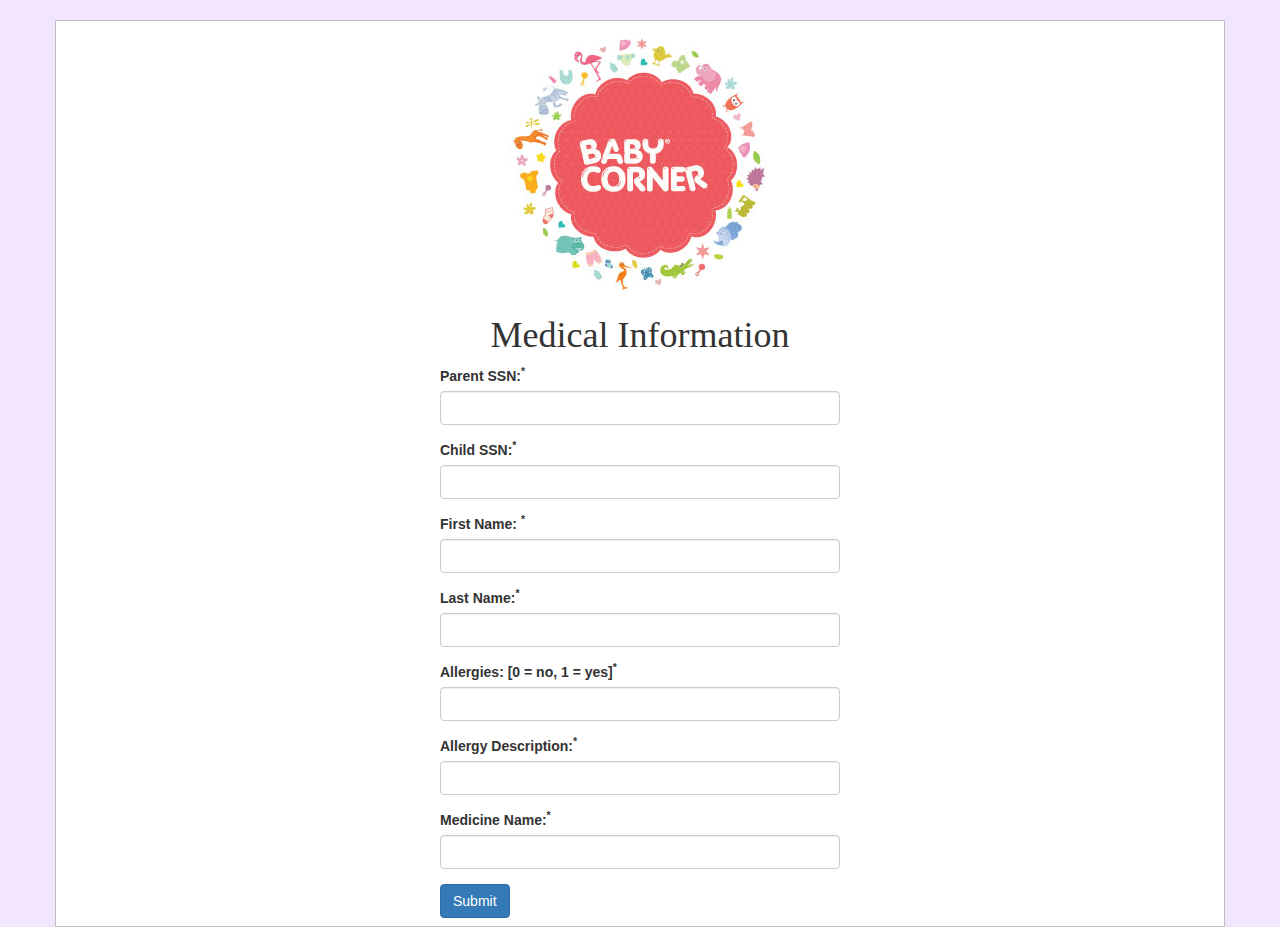
<file: child_medical.html>
<!DOCTYPE html>
<html lang="en"> 
<head>
    <meta charset="UTF-8">

    <title>Child Medical History</title>

    <link rel="stylesheet" href="https://maxcdn.bootstrapcdn.com/bootstrap/3.3.7/css/bootstrap.css">
	<link rel="stylesheet" href="./css/child-medical-styles.css">
</head>

<body>
<div class="container">
<div class="starter-template">

		<title>Child Medical History</title>
		
		<img class="logo" src="./img/babylogo.png">
		<h1><center>Medical Information</center></h1>

			
		<form class="container-form" action="child_medical.php" method="post">		
			<div class="form-group ">
			<label> Parent SSN:<sup>*</sup></label>
			<input type="text" name="pa_ssn" class="form-control">
			<span class="help-block"> </span>
		</div>
		<div class="form-group ">
			<label> Child SSN:<sup>*</sup></label>
			<input type="text" name="ch_ssn" class="form-control">
			<span class="help-block"> </span>
		</div>			
		<div class="form-group"> 
			<label>First Name: <sup>*</sup></label>
				<input type="text" name="ch_fname" class="form-control">
				<span class="help-block"> </span>
         </div>    
	
		<div class="form-group ">
			<label>Last Name:<sup>*</sup></label>
			<input type="text" name="ch_lname" class="form-control">
			<span class="help-block"> </span>
		</div>			
		<div class="form-group">
			<label> Allergies: [0 = no, 1 = yes]<sup>*</sup></label>
			<input type="text" name="allergy" class="form-control">
			<span class="help-block"> </span>
		</div>			
			
		<div class="form-group">
			<label>Allergy Description:<sup>*</sup></label>
			<input type="text" name="allergy_d" class="form-control">
			<span class="help-block"> </span>
		</div>	
		<div class="form-group">
			<label>Medicine Name:<sup>*</sup></label>
			<input type="text" name="meds" class="form-control">
			<span class="help-block"> </span>
		</div>
			<input type="submit" class="btn btn-primary" value="Submit">
			
		</form>
</div>
</div>
</body>
</html>
</file>
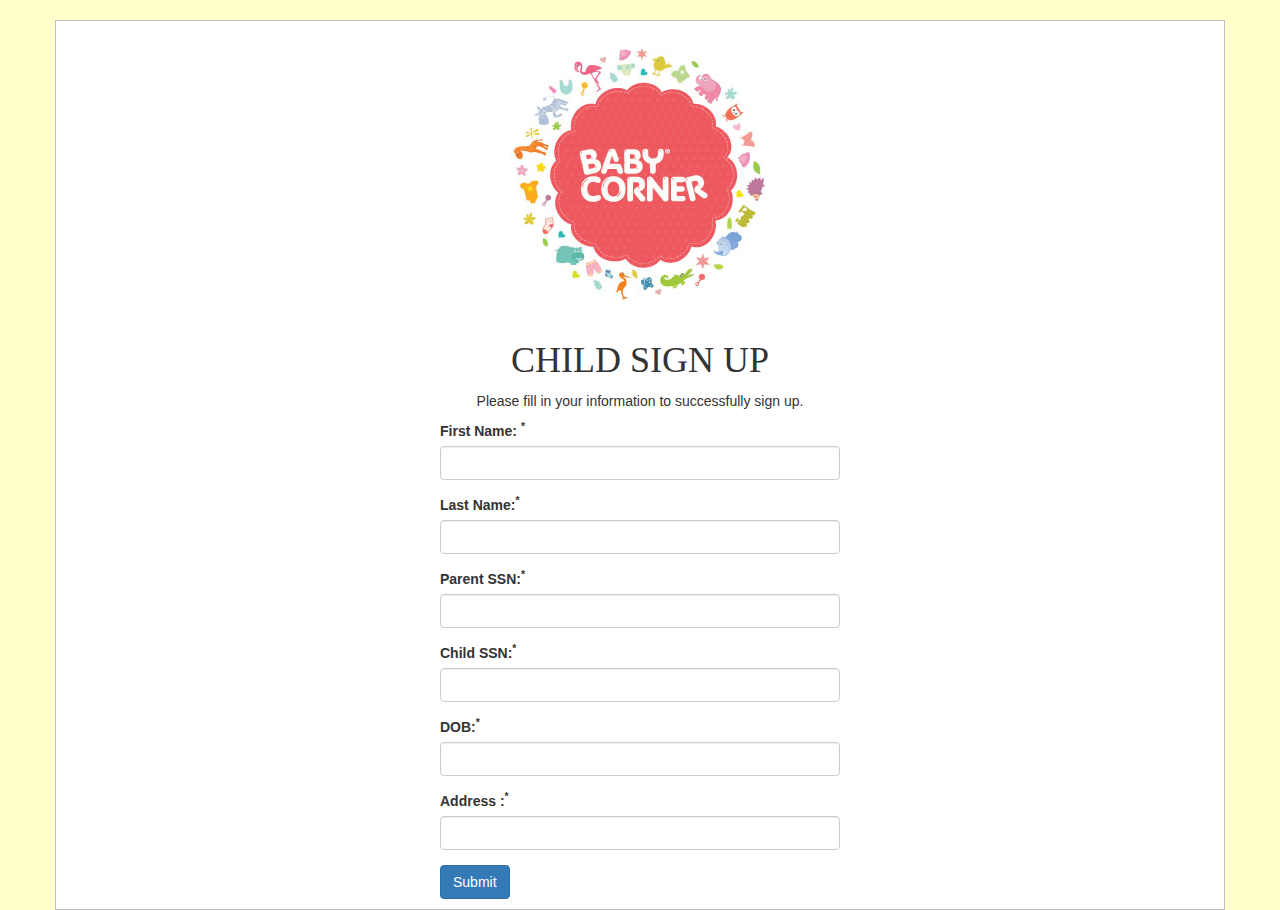
<file: child_signup.html>
<!DOCTYPE html>
<html lang="en"> 
<head>
    <meta charset="UTF-8">
    <title>Child Sign Up</title>
    <link rel="stylesheet" href="https://maxcdn.bootstrapcdn.com/bootstrap/3.3.7/css/bootstrap.css">
	<link rel="stylesheet" href="./css/child-signup-styles.css">
</head>

<body>
	<div class="container">
		
		<div class="starter-template">

		<title>Child Sign Up</title>
		
		<img class="logo" src="./img/babylogo.png">
		<h1><center>CHILD SIGN UP</center></h1>
		<p><center>Please fill in your information to successfully sign up.</center></p>

			
		<form class="container-form" action="child_signup.php" method="post">
		<div class="form-group"> 
			<label>First Name: <sup>*</sup></label>
				<input type="text" name="c_fname" class="form-control">
				<span class="help-block"> </span>
         </div>    
	
		<div class="form-group ">
			<label>Last Name:<sup>*</sup></label>
			<input type="text" name="c_lname" class="form-control">
			<span class="help-block"> </span>
		</div>			
			<div class="form-group ">
			<label> Parent SSN:<sup>*</sup></label>
			<input type="text" name="parent_ssn" class="form-control">
			<span class="help-block"> </span>
		</div>
		<div class="form-group ">
			<label> Child SSN:<sup>*</sup></label>
			<input type="text" name="c_ssn" class="form-control">
			<span class="help-block"> </span>
		</div>			
			
		<div class="form-group">
			<label> DOB:<sup>*</sup></label>
			<input type="text" name="dob" class="form-control">
			<span class="help-block"> </span>
		</div>			
			
		<div class="form-group">
			<label>Address :<sup>*</sup></label>
			<input type="text" name="addy" class="form-control">
			<span class="help-block"> </span>
		</div>	

			<input type="submit" class="btn btn-primary" value="Submit">
			
		</form>
	</div>
</div>

</body>
</html>
</file>
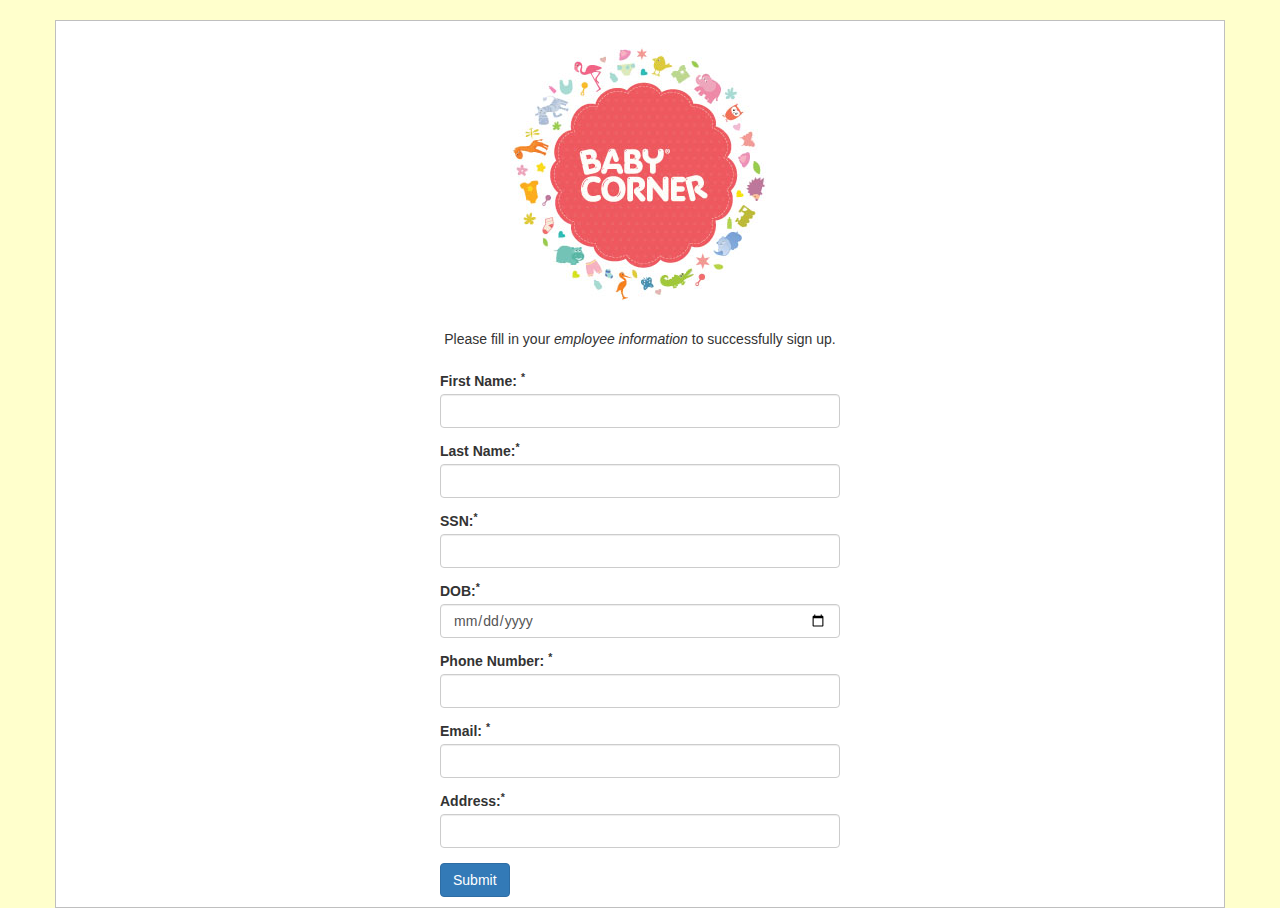
<file: emp_signup.html>
<!DOCTYPE html>
<html lang="en"> 
<head>
    <meta charset="UTF-8">
    <title>Employee Sign Up</title>
    <link rel="stylesheet" href="https://maxcdn.bootstrapcdn.com/bootstrap/3.3.7/css/bootstrap.css">
	<link rel="stylesheet" href="css/signup-styles.css">		
    <style type="text/css">
        body{ font: 14px sans-serif; }
        .wrapper{ width: 350px; padding: 20px; }
    </style>
</head>

<body>

	<div class= "container">
		<title>Sign Up</title>
			<img class="logo" src="./img/babylogo.png">
			<p><center>Please fill in your <i>employee information</i> to successfully sign up.</center></p><br>

			
		<form class="container-form" action="emp_signup.php" method="post">
		<div class="form-group"> 
			<label>First Name: <sup>*</sup></label>
				<input type="text" name="emp_fname" class="form-control">
				<span class="help-block"> </span>
         </div>    
	
		<div class="form-group ">
			<label>Last Name:<sup>*</sup></label>
			<input type="text" name="emp_lname" class="form-control">
			<span class="help-block"> </span>
		</div>			
			
		<div class="form-group ">
			<label> SSN:<sup>*</sup></label>
			<input type="text" name="emp_ssn" class="form-control">
			<span class="help-block"> </span>
		</div>			
			
		<div class="form-group">
			<label> DOB:<sup>*</sup></label>
			<input type="date" name="d_o_b" class="form-control">
			<span class="help-block"> </span>
		</div>			
			
		<div class="form-group">
			<label>Phone Number: <sup>*</sup></label>
			<input type="text" name="ph_num" class="form-control">
			<span class="help-block"> </span>
		</div>	
			
		<div class="form-group">
			<label>Email: <sup>*</sup></label>
			<input type="text" name="emailaddy" class="form-control">
			<span class="help-block"> </span>
		</div>
	
		<div class="form-group ">
			<label>Address:<sup>*</sup></label>
			<input type="text" name="addy" class="form-control">
			<span class="help-block"> </span>
		</div>

			<input type="submit" class="btn btn-primary" value="Submit">
			
		</form>
	</div>

</body>
</html>
</file>
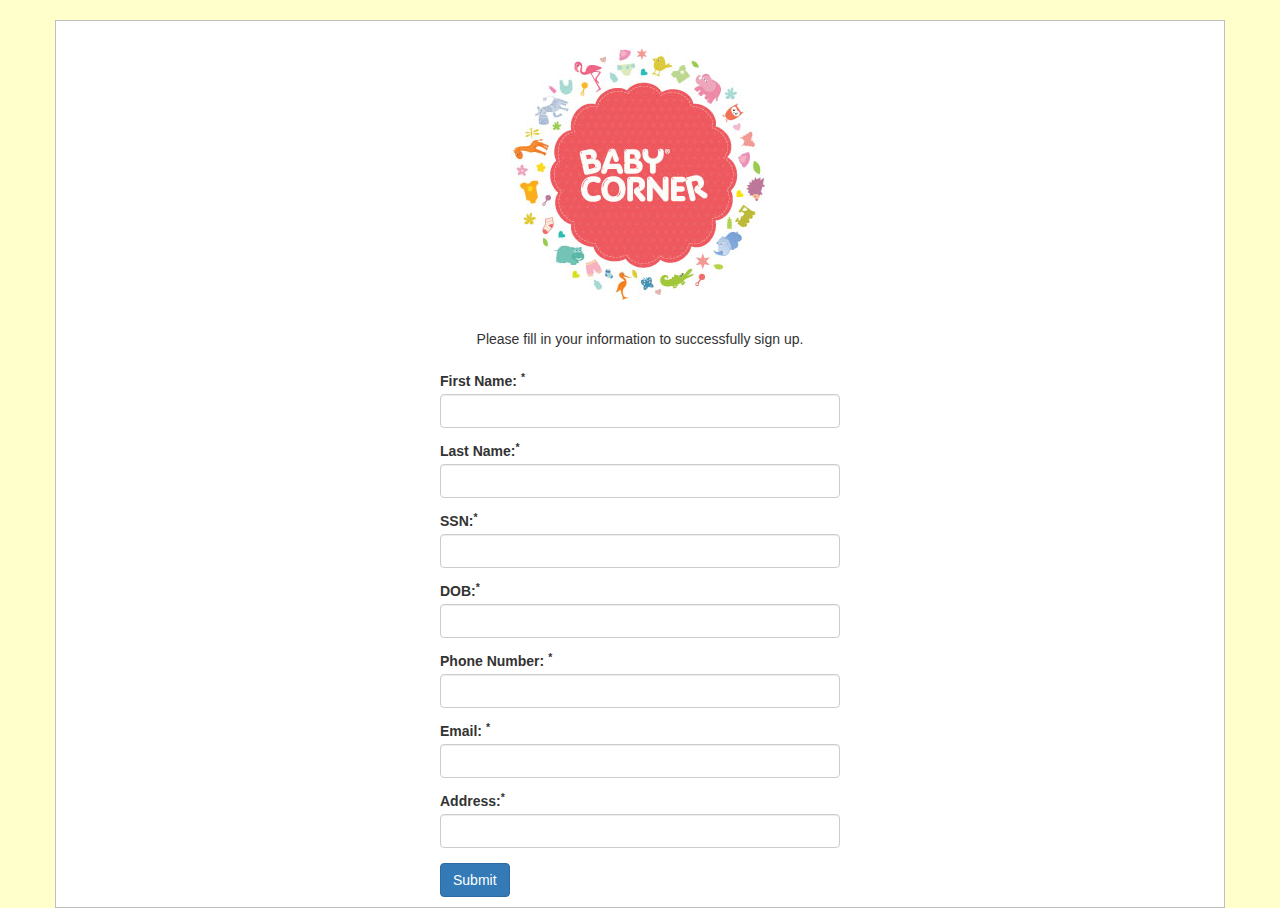
<file: parent_signup.html>
<!DOCTYPE html>
<html lang="en"> 
<head>
    <meta charset="UTF-8">
    <title>Parent Sign Up</title>
    <link rel="stylesheet" href="https://maxcdn.bootstrapcdn.com/bootstrap/3.3.7/css/bootstrap.css">
	<link rel="stylesheet" href="css/signup-styles.css">		
    <style type="text/css">
        body{ font: 14px sans-serif; }
        .wrapper{ width: 350px; padding: 20px; }
    </style>
</head>

<body>

	<div class= "container">
		<img class="logo" src="./img/babylogo.png">
		<title><center>Parent Sign Up</center></title> 
		<p><center>Please fill in your information to successfully sign up.</center></p><br>
			
		<form class="container-form" action="parent_signup.php" method="post">


		<div class="form-group"> 
			<label>First Name: <sup>*</sup></label>
				<input type="text" name="parent_fname" class="form-control">
				<span class="help-block"> </span>
         </div>    
	
		<div class="form-group ">
			<label>Last Name:<sup>*</sup></label>
			<input type="text" name="parent_lname" class="form-control">
			<span class="help-block"> </span>
		</div>			
			
		<div class="form-group ">
			<label> SSN:<sup>*</sup></label>
			<input type="text" name="parent_ssn" class="form-control">
			<span class="help-block"> </span>
		</div>			
			
		<div class="form-group">
			<label> DOB:<sup>*</sup></label>
			<input type="text" name="d_o_b" class="form-control">
			<span class="help-block"> </span>
		</div>			
			
		<div class="form-group">
			<label>Phone Number: <sup>*</sup></label>
			<input type="text" name="ph_num" class="form-control">
			<span class="help-block"> </span>
		</div>	
			
		<div class="form-group">
			<label>Email: <sup>*</sup></label>
			<input type="text" name="emailaddy" class="form-control">
			<span class="help-block"> </span>
		</div>
	
		<div class="form-group ">
			<label>Address:<sup>*</sup></label>
			<input type="text" name="addy" class="form-control">
			<span class="help-block"> </span>
		</div>

			<input type="submit" class="btn btn-primary" value="Submit">
			
		</form>
	</div>

</body>

</html>
</file>
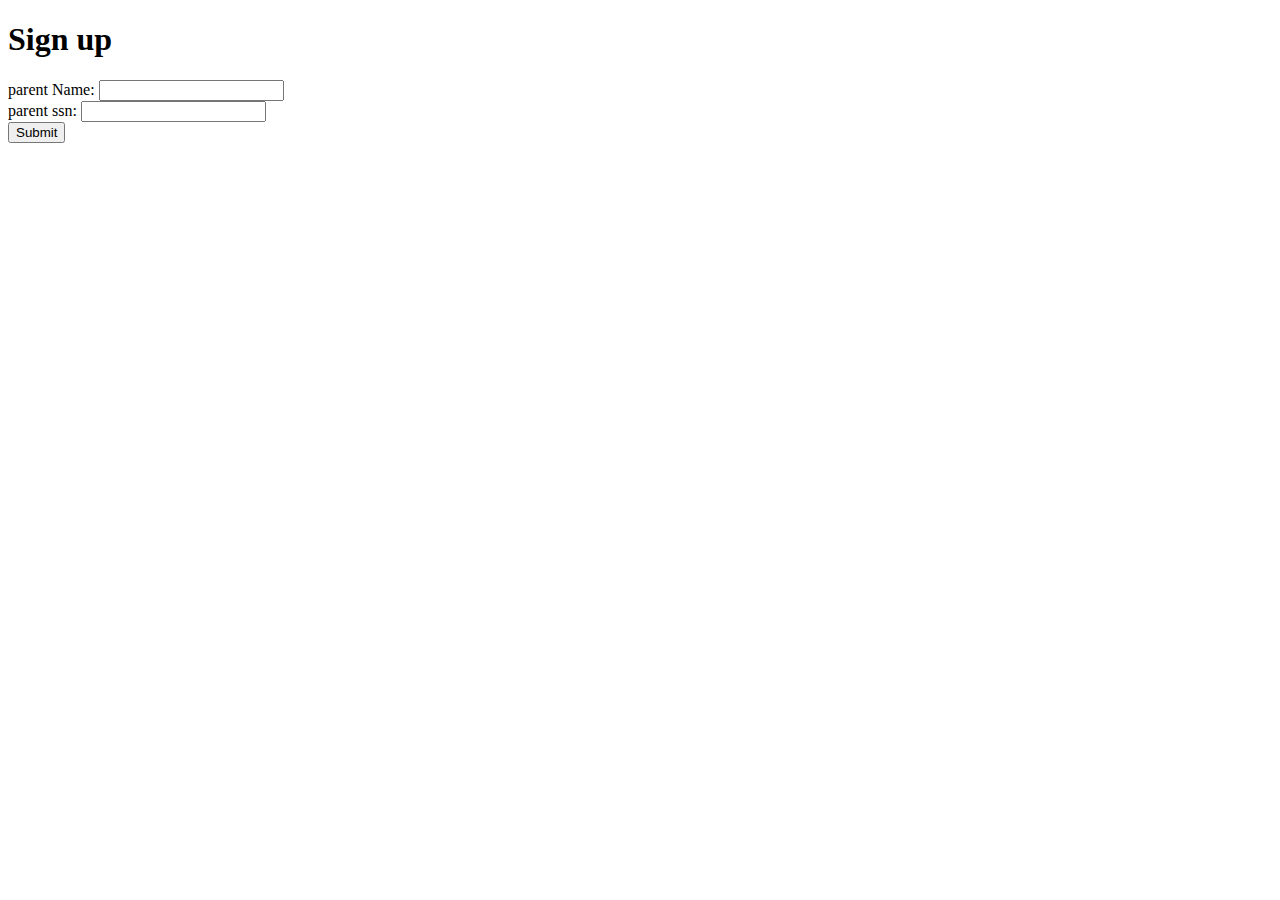
<file: sign_in.html>
<!DOCTYPE HTML>
<html>  
<body>
<h1> Sign up </h1>
<form action="signup.html" method="post">
parent Name: <input type="text" name="parent name"><br>
parent ssn: <input type="text" name="parent_ssn"><br>
<input type="submit">
</form>

</body>
</html>
</file>
<file: css/child-medical-styles.css>
body{
    background-color:#f2e6ff;
}
.container{
    margin-top:20px;
    padding-bottom: 10px;
    background-color:#fff;
    border:1px solid #bfbfbf;
}
.container h1{
    font-family:"Noto Serif";
}

.container-form{
    display: block;
    width:400px;
    height:550px;
    margin-left: auto;
    margin-right: auto;
}

.logo{
    display: block;
    margin-left: auto;
    margin-right: auto;
    padding-top: 10px;
    padding-bottom: 5px;
}
</file>
<file: css/child-signup-styles.css>
body{
    background-color:#ffffcc;
}
.container{
    margin-top:20px;
    padding-bottom: 10px;
    background-color:#fff;
    border:1px solid #bfbfbf;
}
.container h1{
    font-family:"Noto Serif";
}

.container-form{
    display: block;
    width:400px;
    margin-left: auto;
    margin-right: auto;
}

.logo{
    display: block;
    margin-left: auto;
    margin-right: auto;
    padding-top: 20px;
    padding-bottom: 20px;
}
</file>
<file: css/signup-styles.css>
body{
    background-color:#ffffcc;
}
.container{
    margin-top:20px;
    padding-bottom: 10px;
    background-color:#fff;
    border:1px solid #bfbfbf;
}

.container-form{
    display: block;
    width:400px;
    margin-left: auto;
    margin-right: auto;
}

.logo{
    display: block;
    margin-left: auto;
    margin-right: auto;
    padding-top: 20px;
    padding-bottom: 20px;
}
</file>
